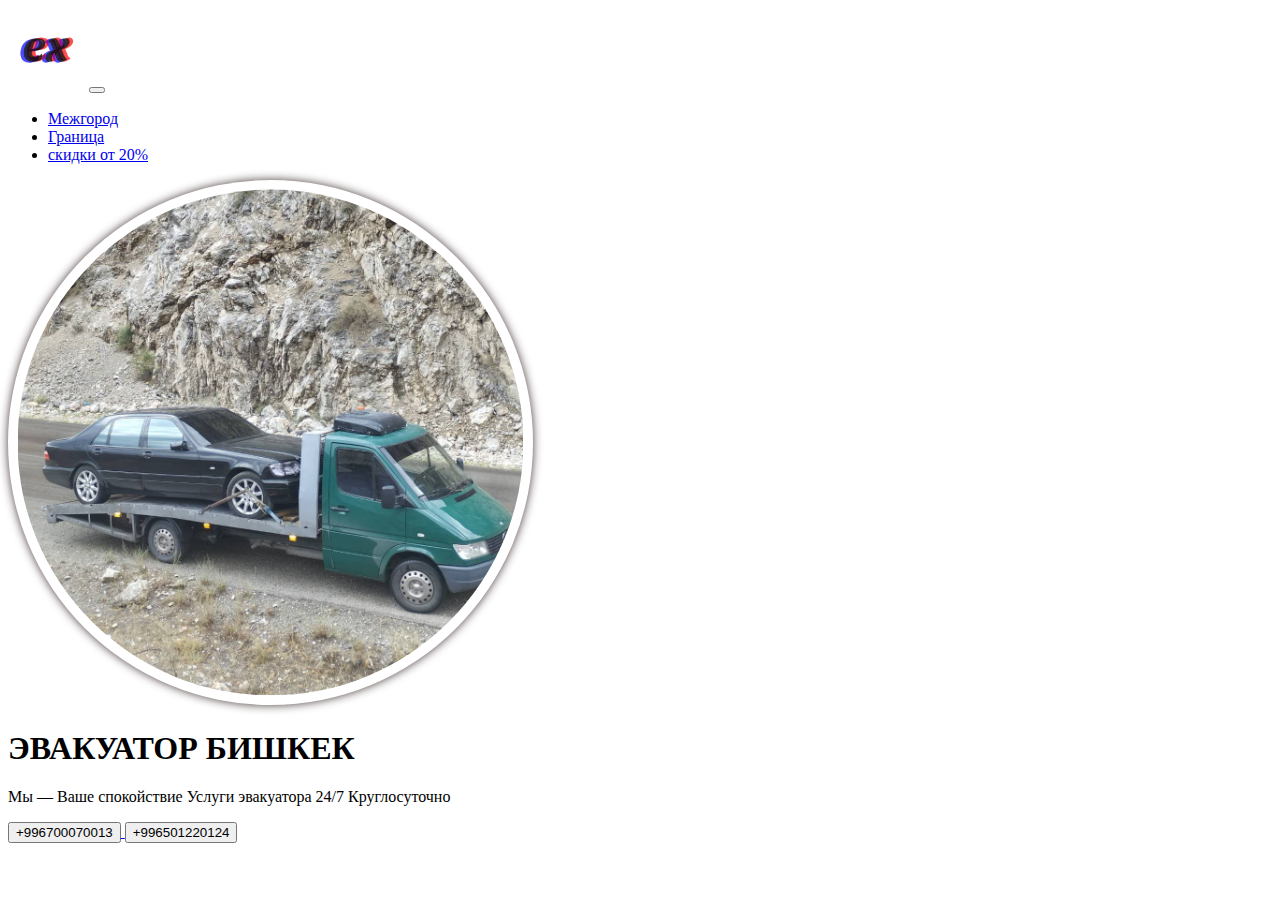
<file: html/index.html>
<!DOCTYPE html>
<html lang="en">

<head>
  <meta charset="UTF-8" />
  <meta name="viewport" content="width=device-width, initial-scale=1.0" />
  <title>эвакуатор</title>

  <link href="https://cdn.jsdelivr.net/npm/bootstrap@5.1.3/dist/css/bootstrap.min.css" rel="stylesheet"
    integrity="sha384-1BmE4kWBq78iYhFldvKuhfTAU6auU8tT94WrHftjDbrCEXSU1oBoqyl2QvZ6jIW3" crossorigin="anonymous" />
  <script src="https://cdn.jsdelivr.net/npm/bootstrap@5.1.3/dist/js/bootstrap.bundle.min.js"
    integrity="sha384-ka7Sk0Gln4gmtz2MlQnikT1wXgYsOg+OMhuP+IlRH9sENBO0LRn5q+8nbTov4+1p"
    crossorigin="anonymous"></script>
    <link rel="apple-touch-icon" sizes="180x180" href="/apple-touch-icon.png">
<link rel="icon" type="image/png" sizes="32x32" href="/favicon-32x32.png">
<link rel="icon" type="image/png" sizes="16x16" href="/favicon-16x16.png">
<link rel="manifest" href="/site.webmanifest">
  <style>
    .rounded-img {
      width: 40%;
      border-radius: 50%;
      box-shadow: 0 0 10px rgba(26, 9, 9, 0.8);
      padding: 0.6em
    }
  </style>
</head>

<body>
  <nav class="navbar navbar-expand-lg navbar-dark bg-dark">
    <div class="container">
      <a class="navbar-brand" href="#"></a>
      <img src="ex.png" atl="logo" width="77">
      <button class="navbar-toggler" type="button" data-bs-toggle="collapse" data-bs-target="#navbarNav"
        aria-controls="navbarNav" aria-expanded="false" aria-label="Toggle navigation">
        <span class="navbar-toggler-icon"></span>
      </button>
      <div class="collapse navbar-collapse" id="navbarNav">
        <ul class="navbar-nav">
          <li class="nav-item">
            <a class="nav-link active" aria-current="page" href="places.html">Межгород</a>
          </li>
          <li class="nav-item">
            <a class="nav-link" href="#">Граница</a>
          </li>
          <li class="nav-item">
            <a class="nav-link" href="places.html">скидки от 20% </a>
          </li>
        </ul>


      </div>

    </div>
  </nav>
  <div class="container text-center my-5">
    <div class="row">
      <div class="col-lg-12 col-md-8 mx-auto">
        <img class="rounded-img" src="photo_2023-12-13_15-07-49.jpg" alt="exspress" />
        <h1>ЭВАКУАТОР БИШКЕК</h1>
        <p class="lead text-center">
        <p>Мы — Ваше спокойствие Услуги эвакуатора 24/7 Круглосуточно</p>
        <a href="https://instagram.com/evakuator_bishkek_green?utm_source=qr&igshid=MzNlNGNkZWQ4Mg==" target="_blank">

          <button class="btn-primary"> +996700070013</button>
         <a href="tel:+996501220124"></a> <button class="btn-primary"> +996501220124</button>

          
      </div>
   
      </div>
     

      
      </div>
      <h2></h2>
</body>

</html>
</file>
